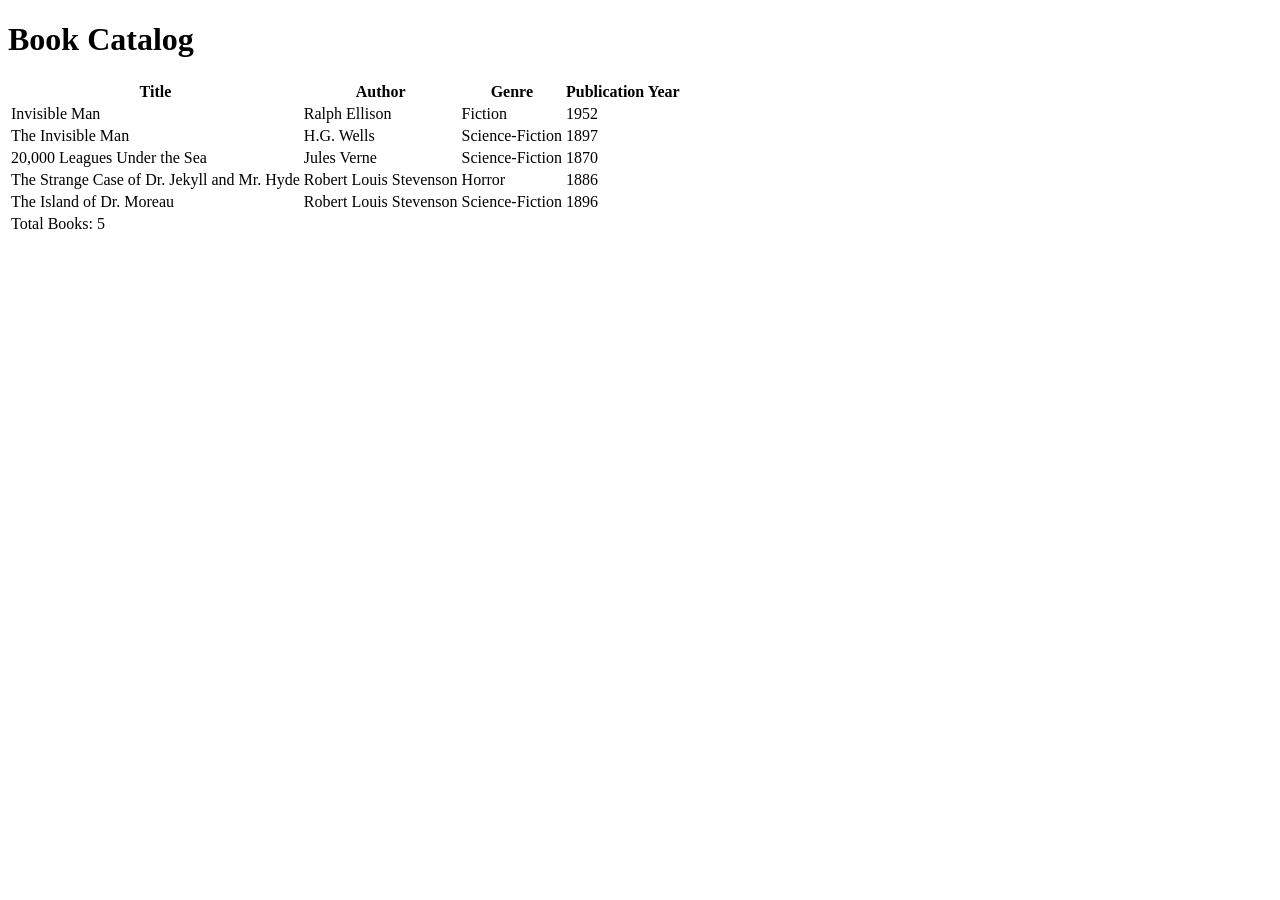
<file: Book Catalog/index.html>
<!DOCTYPE html>
<html lang="en">
<head>
    <meta charset="UTF-8">
    <meta name="viewport" content="width=device-width, initial-scale=1.0">
    <title>Book Catalog</title>
</head>
<body>
   <h1>Book Catalog</h1>
   <table>
        <thead>
            <tr>
            <th>Title</th>
            <th>Author</th>
            <th>Genre</th>
            <th>Publication Year</th>
            </tr>
        </thead>
        <tbody>
        <tr>
            <td>Invisible Man</td>
            <td>Ralph Ellison</td>
            <td>Fiction</td>
            <td>1952</td>
        </tr>
        <tr>
            <td>The Invisible Man</td>
            <td>H.G. Wells</td>
            <td>Science-Fiction</td>
            <td>1897</td>
        </tr>
        <tr>
            <td>20,000 Leagues Under the Sea</td>
            <td>Jules Verne</td>
            <td>Science-Fiction</td>
            <td>1870</td>
        </tr>
        <tr>
            <td>The Strange Case of Dr. Jekyll and Mr. Hyde</td>
            <td>Robert Louis Stevenson</td>
            <td>Horror</td>
            <td>1886</td>
        </tr>
        <tr>
            <td>The Island of Dr. Moreau</td>
            <td>Robert Louis Stevenson</td>
            <td>Science-Fiction</td>
            <td>1896</td>
        </tr>
        </tbody>
   <tfoot>
    <tr>
        <td colspan="4">
            Total Books: 5
        </td>
    </tr>
   </tfoot>
   </table> 
</body>
</html>
</file>
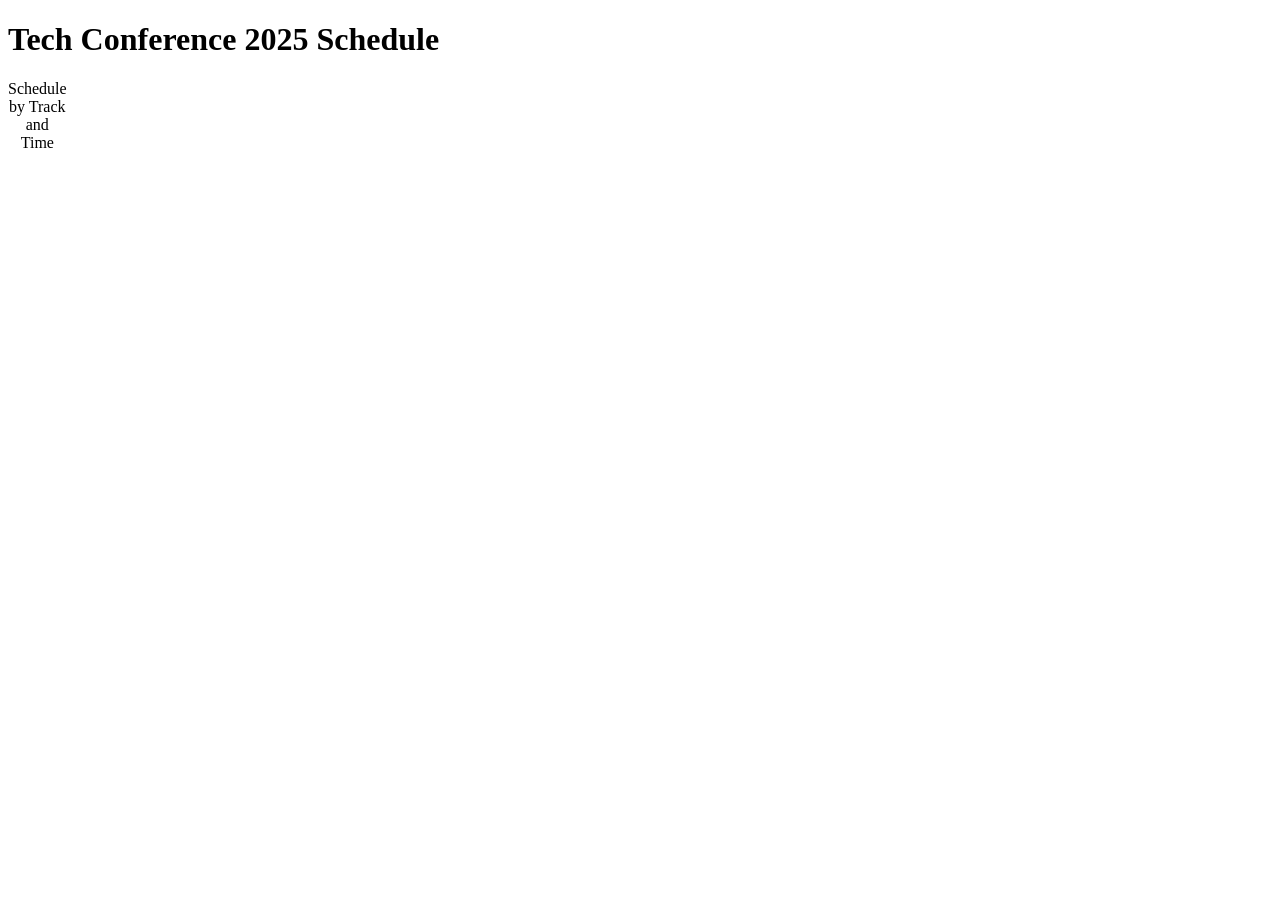
<file: Conference/index.html>
<!DOCTYPE html>
<html lang="en">
<head>
    <meta charset="UTF-8">
    <meta name="viewport" content="width=device-width, initial-scale=1.0">
    <title>Tech Conference 2025 Schedule</title>
</head>
<body>
  <h1>Tech Conference 2025 Schedule</h1>  
  <table>
    <caption>
        Schedule by Track and Time
    </caption>
  </table>
</body>
</html>
</file>
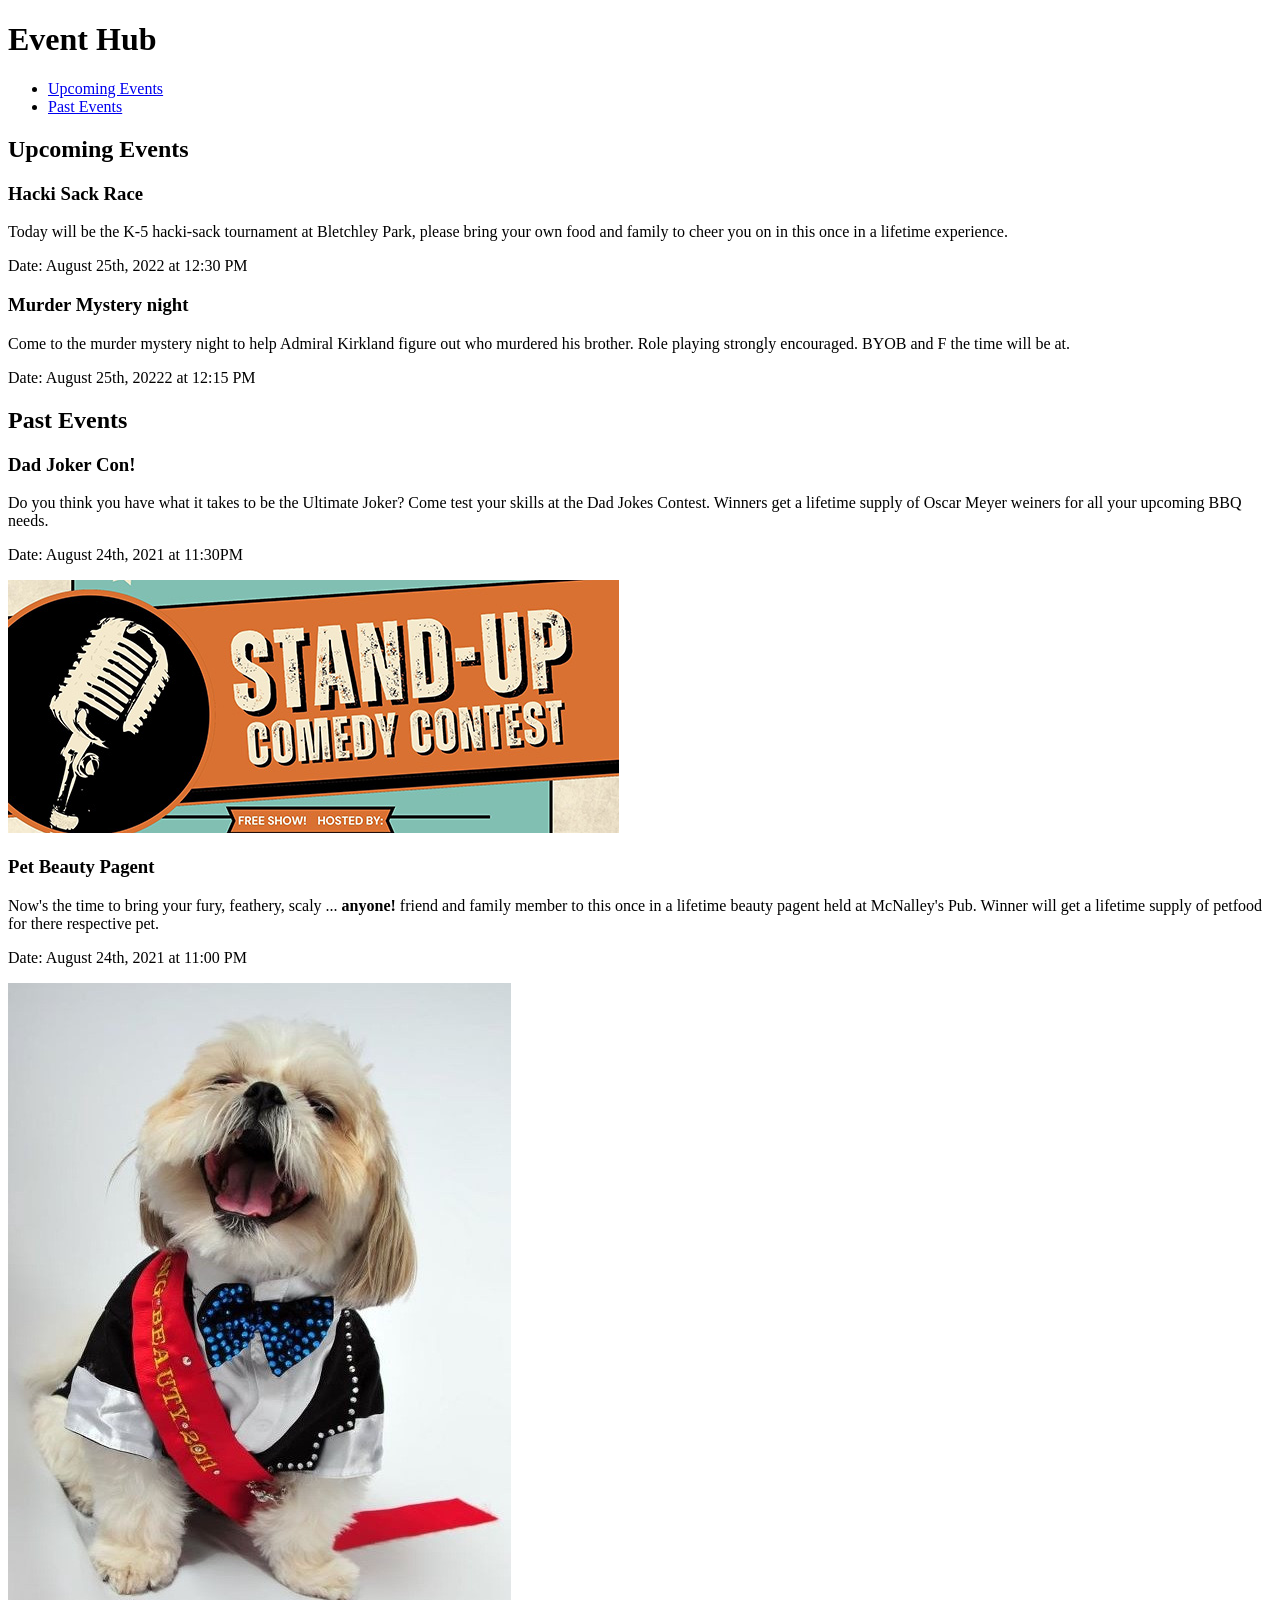
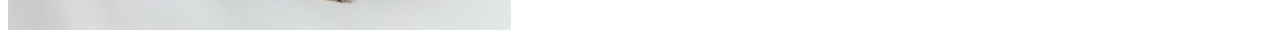
<file: Event Hub/index.html>
<!DOCTYPE html>
<html lang="en">
<head>
    <meta charset="UTF-8">
    <meta name="viewport" content="width=device-width, initial-scale=1.0">
    <title>Event Hub</title>
</head>
<body>
    <header>
        <h1 >Event Hub</h1>
        <nav>

<ul>
    <li>
        <a href="#upcoming-events">Upcoming Events</a>
    </li>
    <li>
        <a href="#past-events">Past Events</a>
    </li>
</ul>
        </nav>

    </header>
 <main>
    <section id="upcoming-events"><h2>Upcoming Events</h2>
    <article> <h3> Hacki Sack Race </h3>
    <p>Today will be the K-5 hacki-sack tournament at Bletchley Park, please bring your own food and family to cheer you on in this once in a lifetime experience. </p>
    <p> Date: <time datetime="2022-8-25T12:30">August 25th, 2022 at 12:30 PM</time></p>
    </article>
    <article>
        <h3>Murder Mystery night</h3>
        <p>Come to the murder mystery night to help Admiral Kirkland figure out who murdered his brother.  Role playing strongly encouraged. BYOB and F the time will be at.</p>
     <p> Date: <time datetime="2022-8-25T12:15"> August 25th, 20222 at 12:15 PM</time></p>
    </article>
    </section>

    <section id="past-events"> <h2>Past Events</h2>
        <article>
            <h3>Dad Joker Con!</h3>
              
                <p> Do you think you have what it takes to be the Ultimate Joker?  Come test your skills at the Dad Jokes Contest.  Winners get a lifetime supply of Oscar Meyer weiners for all your upcoming BBQ needs.</p>
    <p>
Date: <time datetime="2021-8-24T11:30"> August 24th, 2021 at 11:30PM</time>
        </p>
        <img src="comedy.jpg" alt="banner picutre for a comedy contest">
        </article>
        <article>
            <h3>Pet Beauty Pagent</h3>
            <p>
                Now's the time to bring your fury, feathery, scaly ... <b>anyone!</b> friend and family member to this once in a lifetime beauty pagent held at McNalley's Pub.  Winner will get a lifetime supply of petfood for there respective pet.
            </p>
            <p>
                Date: <time datetime="2021-8-24T11:00">August 24th, 2021 at 11:00 PM</time>
            </p>
            <img src="pet-beauty.jpg" alt="picture of a dog wining a beauty contest.">
        </article>
   
    </section>
    <!-- test commit for this file -->
 </main> 
</body>
</html>
</file>
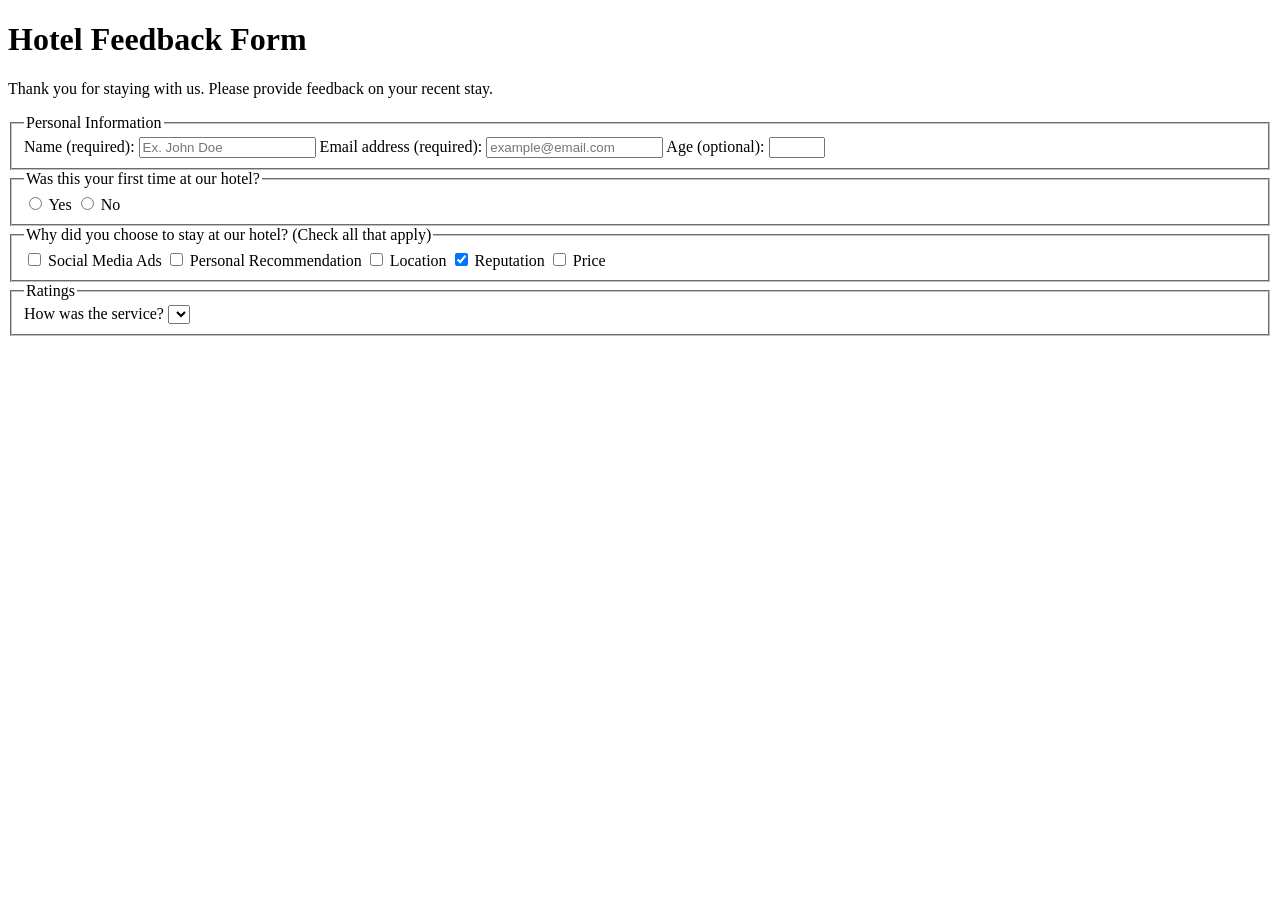
<file: Hotel/index.html>
<!DOCTYPE html>
<html lang="en">
<head>
    <meta charset="UTF-8">
    <meta name="viewport" content="width=device-width, initial-scale=1.0">
    <title>Hotel Feedback Form</title>
</head>
<body>
   <header>
    <h1>Hotel Feedback Form</h1>
    <p>Thank you for staying with us. Please provide feedback on your recent stay.</p>
   </header>
   <main>
    <form action="https://hotel-feedback.freecodecamp.org" method="POST">
        <fieldset>
            <legend>
                Personal Information
            </legend>
            <label for="full-name">Name (required): </label>
            <input type="text" id="full-name" name="name" placeholder="Ex. John Doe" size="20">
        <label for="email">Email address (required): </label>
        <input type="email" id="email" name="email" placeholder="example@email.com" size="20" required>
        <label for="age">Age (optional):</label>
        <input type="number" name="age" id="age" min="3" max="100">
        </fieldset>
        <fieldset>
            <legend>Was this your first time at our hotel?</legend>
            <input type="radio" name="hotel-stay" id="yes-option">
            <label for="yes-option">Yes</label>
            <input type="radio" name="hotel-stay" id="no-option">
            <label for="no-option">No</label>
        </fieldset>
    <fieldset>
        <legend>Why did you choose to stay at our hotel?  (Check all that apply)</legend>
        <input type="checkbox" id="ads" name="ads" value="ads">
        <!-- checkbox for forms and social media options -->
        <label for="ads">Social Media Ads</label>
        <input type="checkbox" id="recommendation" name="recommendation" value="recommendation">
        <label for="recommendation">Personal Recommendation</label>
        <input type="checkbox" id="location" name="location" value="location">
        <label for="location">Location</label>
        <input type="checkbox" id="reputation" name="reputation" value="reputation" checked>
        <label for="reputation">Reputation</label>

        <!-- price form checkbox -->
         <input type="checkbox" id="price" name="price" value="price">
         <label for="price">Price</label>
    </fieldset>
    <fieldset>
        <legend>Ratings</legend>
        <label for="service">How was the service?</label>
        <select name="service" id="service" option="Poor" option="Satisfactory"></select>
    </fieldset>
    </form>
   </main>

</body>
</html>
</file>
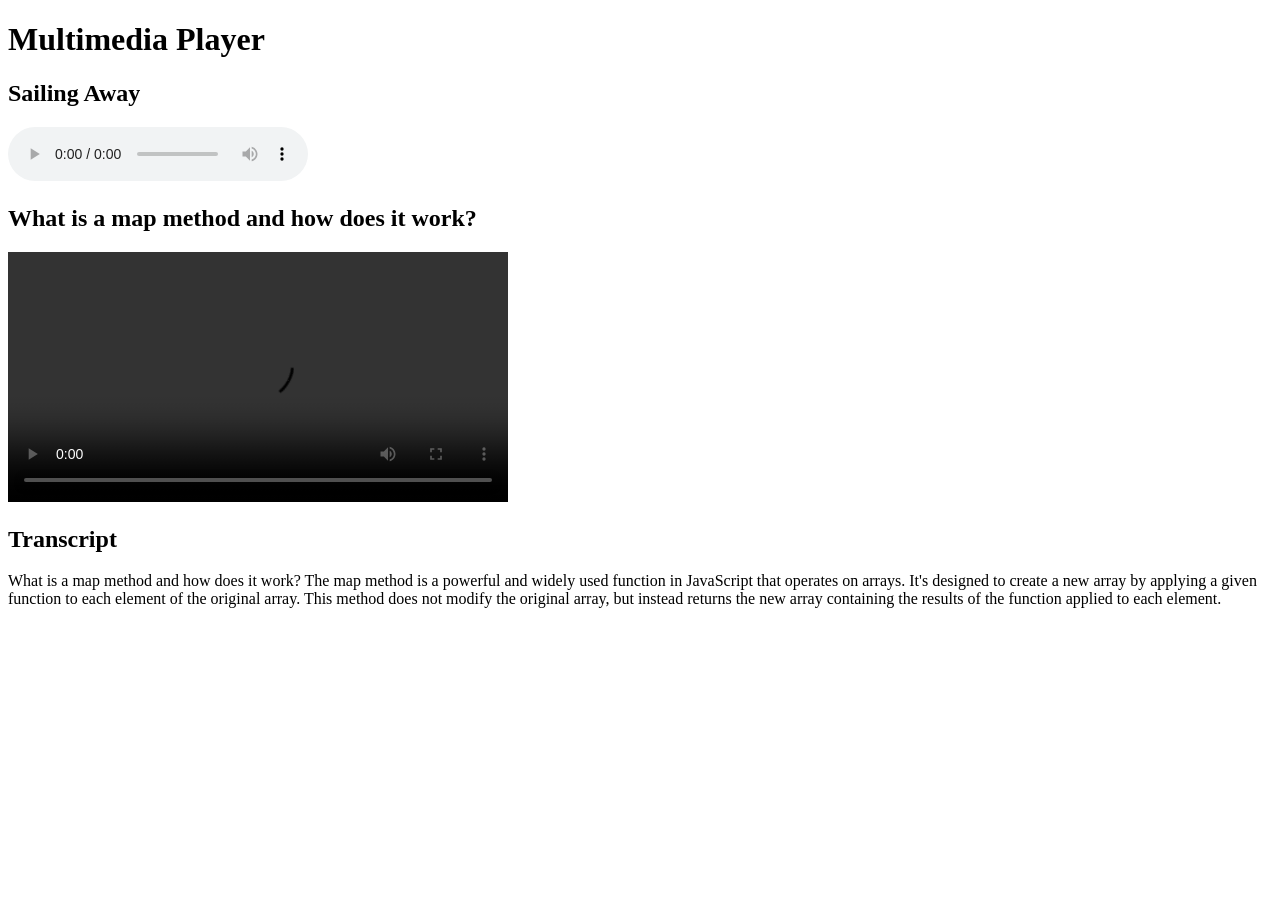
<file: Media Player/index.html>
<!DOCTYPE html>
<html lang="en">
<head>
    <meta charset="UTF-8">
    <meta name="viewport" content="width=device-width, initial-scale=1.0">
    <title>Media Player</title>
</head>
<body>
  <h1>Multimedia Player</h1>  
  <section>
    <h2>Sailing Away</h2>
        <audio controls aria-label="true">
            <source src="https://cdn.freecodecamp.org/curriculum/js-music-player/sailing-away.mp3" type="audio/mp3">
        </audio>
  </section>
  <section>
    <h2>What is a map method and how does it work?</h2>
    <video controls width="500" aria-label="true">
        <source src="https://cdn.freecodecamp.org/curriculum/labs/What is the map method and how does it work.mp4" type="video/mp4">
        <track src="Subtitle.txt" kind="captions" srclang="eng" label="video/subtitles"></track>
    </video>
  </section>
  <section>
    <h2>Transcript</h2>
    <p>What is a map method and how does it work? The map method is a powerful and widely used function in JavaScript that operates on arrays. It's designed to create a new array by applying a given function to each element of the original array. This method does not modify the original array, but instead returns the new array containing the results of the function applied to each element.</p>
  </section>
</body>
</html>
</file>
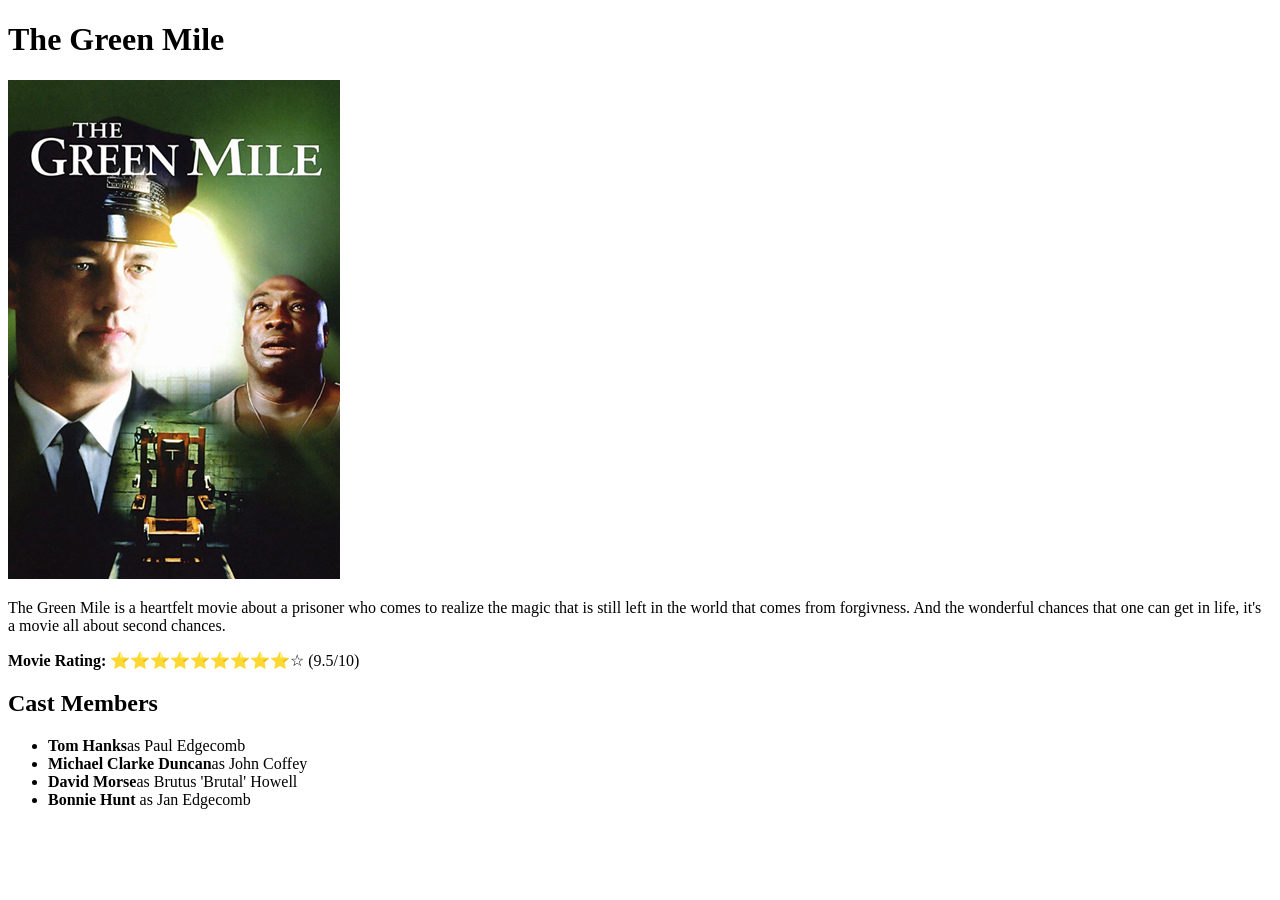
<file: Movie Page/index.html>
<!DOCTYPE html>
<html lang="en">
<head>
    <meta charset="UTF-8">
    <meta name="viewport" content="width=device-width, initial-scale=1.0">
    <title>Movie Review</title>
</head>
<body>
    <!--insert the main section here  -->
    <main>
        <h1>The Green Mile</h1>
        <img src="green-mile.png" alt="picture of the Green Mile movie">
    <p>
        The Green Mile is a heartfelt movie about a prisoner who comes to realize the magic that is still left in the world that comes from forgivness.  And the wonderful chances that one can get in life, it's a movie all about second chances.
    </p>
    <p>
        
<strong>Movie Rating:</strong>
       <span aria-hidden="true">
⭐⭐⭐⭐⭐⭐⭐⭐⭐☆ 
       </span>
(9.5/10)
    </p>
    <h2>Cast Members
    </h2>
    <ul>
        <li><strong>Tom Hanks</strong>as Paul Edgecomb</li>
        <li><strong>Michael Clarke Duncan</strong>as John Coffey</li>
        <li><strong>David Morse</strong>as Brutus 'Brutal' Howell</li>
        <li><strong>Bonnie Hunt</strong> as Jan Edgecomb</li>
    </ul>
    </main>
</body>
</html>
</file>
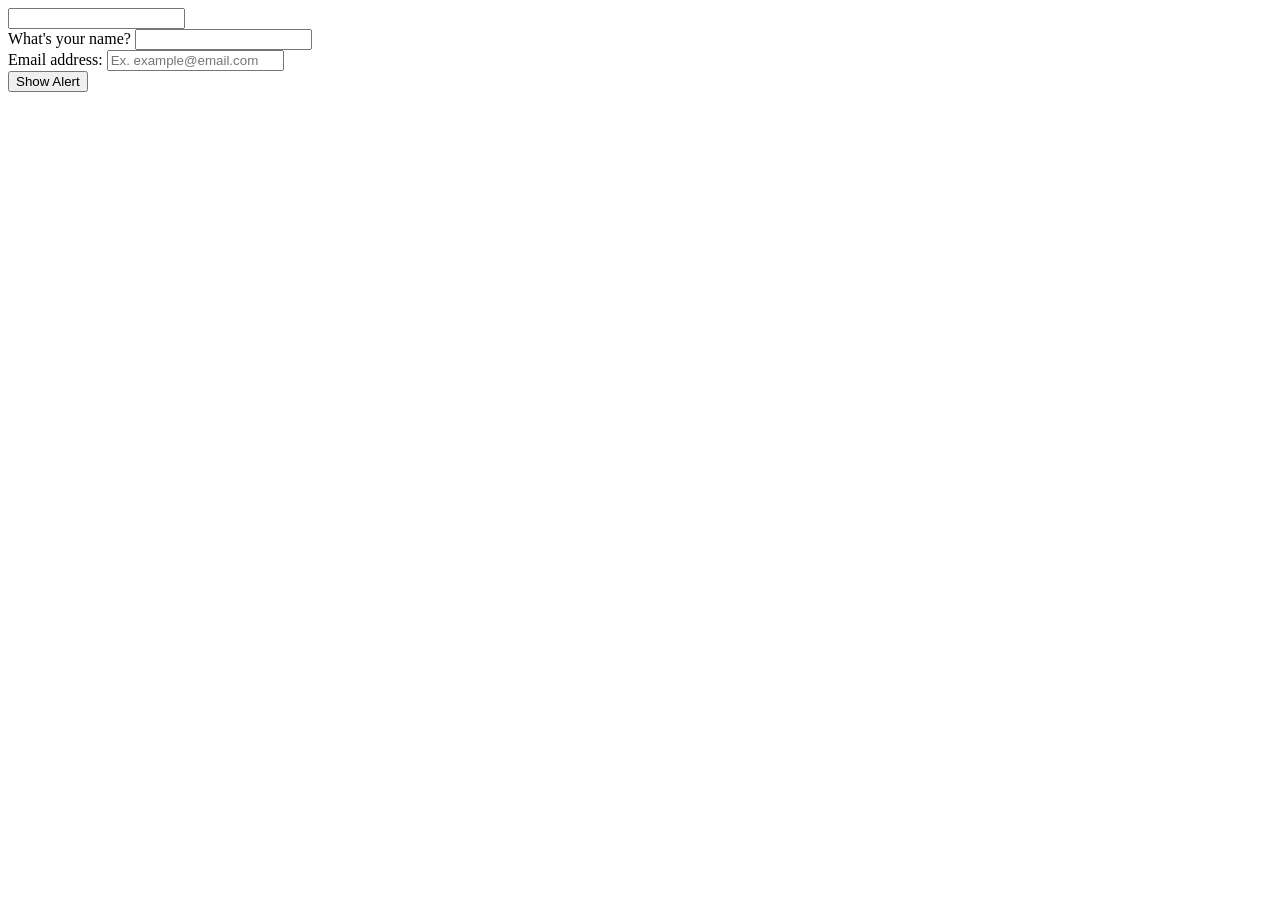
<file: Practice/index.html>
<!DOCTYPE html>
<html lang="en">
<head>
    <meta charset="UTF-8">
    <meta name="viewport" content="width=device-width, initial-scale=1.0">
    <title>Practice Examples and Lectures</title>
</head>
<body>
   <form action="https://www.google.com">
    <input type="text" />
   </form>

<!--  adding a label to the form-->
   <form action="https://www.google.com">
    <label for="name">
        What's your name?
    <input type="text" />
    </label>
   </form>

   <!-- adding an email form -->
    
   <form action="https://www.google.com">
    <label for="email">
        Email address:

    </label>
    <input type="email" id="email" placeholder="Ex. example@email.com"/>
   </form>

<section>
    <button type="button">Show Alert</button>
</section>


<form action=" "></form>

</body>
</html>
</file>
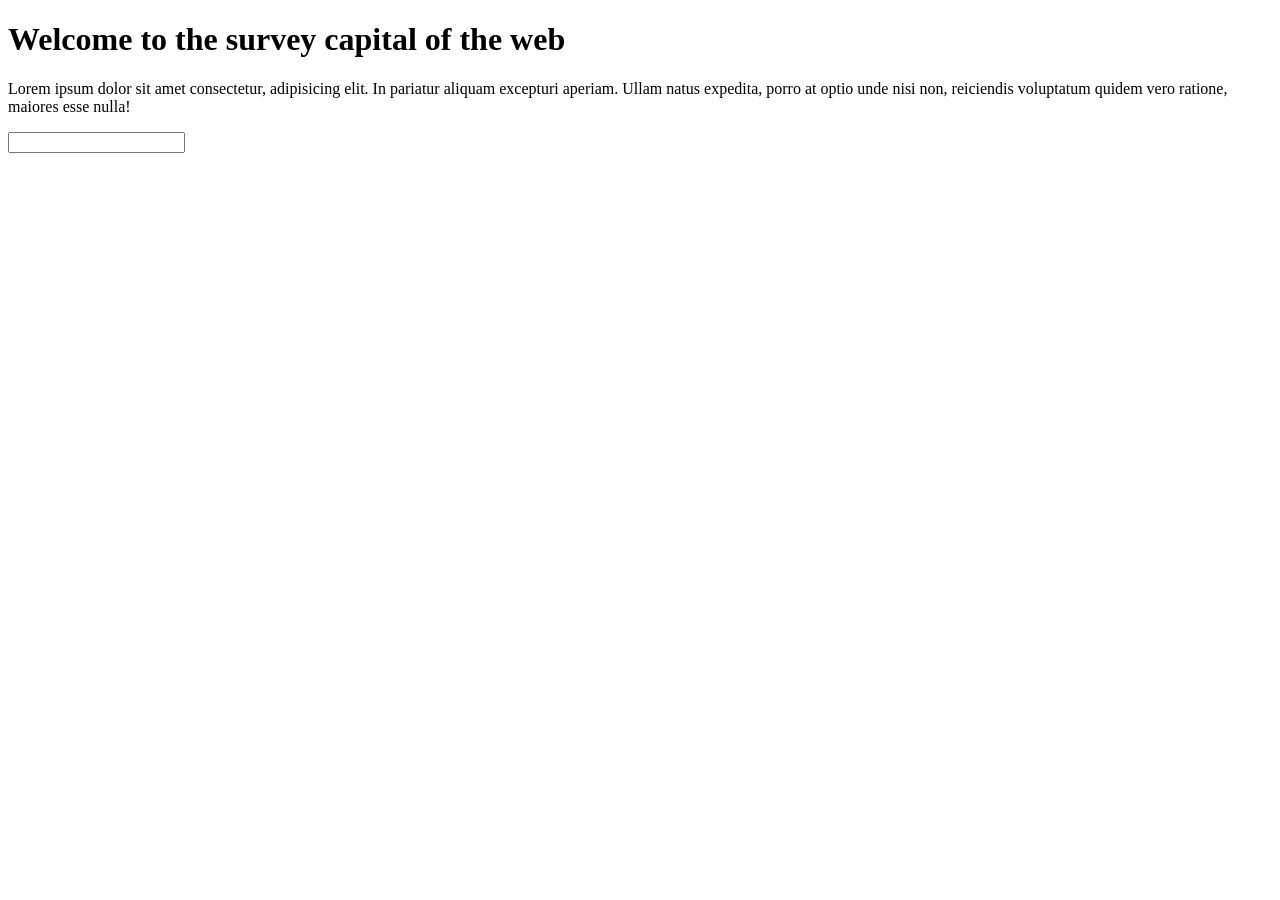
<file: Survey/index.html>
<!DOCTYPE html>
<html lang="en">
<head>
    <meta charset="UTF-8">
    <meta name="viewport" content="width=device-width, initial-scale=1.0">
    <title>Survey Form</title>
</head>
<body>
 <h1 id="title">Welcome to the survey capital of the web</h1>   
 <p id="description">Lorem ipsum dolor sit amet consectetur, adipisicing elit. In pariatur aliquam excepturi aperiam. Ullam natus expedita, porro at optio unde nisi non, reiciendis voluptatum quidem vero ratione, maiores esse nulla!</p>
 <form action="survey-form">
    <input type="name" type="text" required #survey-form>
 </form>
 <!-- some text to write in the description -->
</body>
</html>
</file>
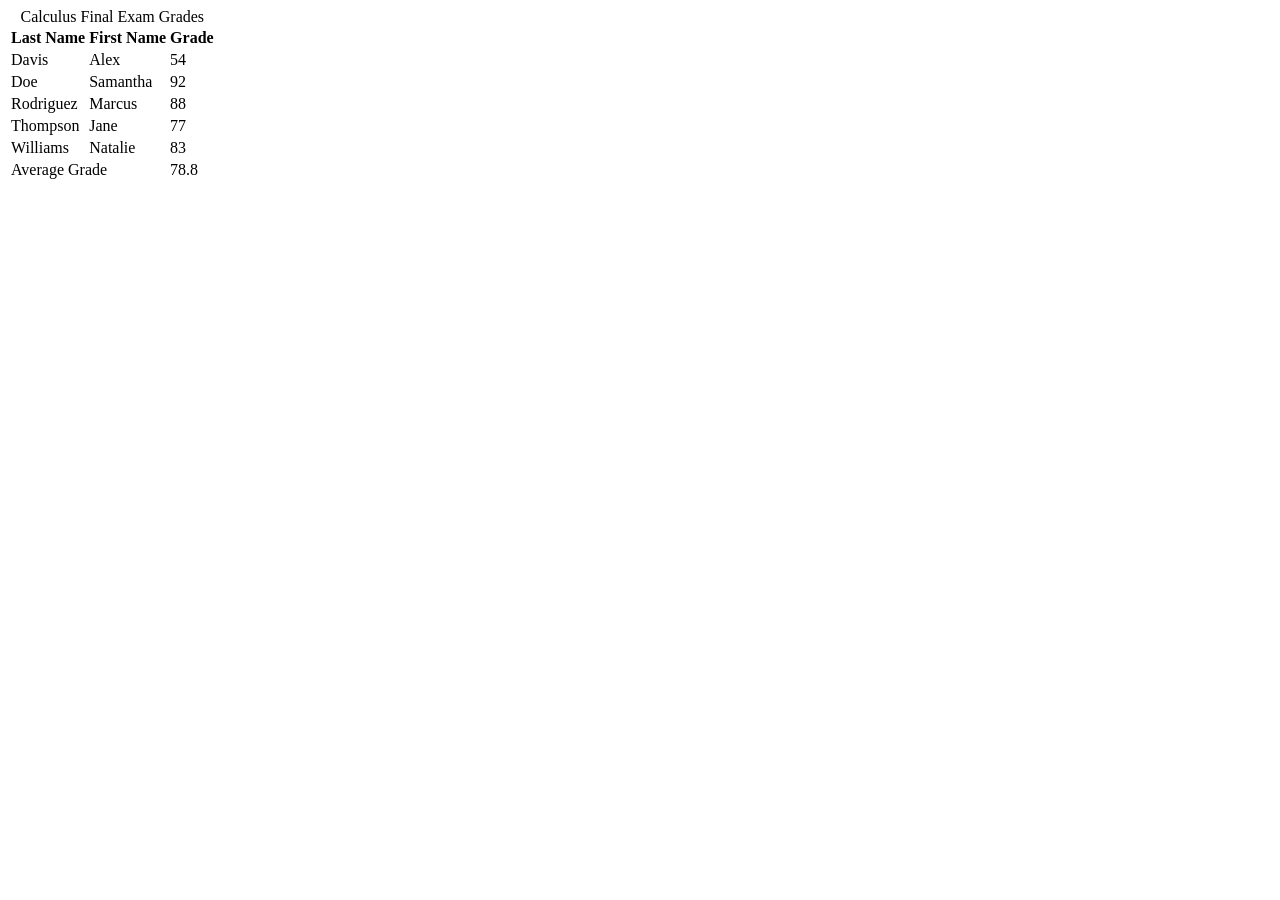
<file: Test Form/index.html>
<!DOCTYPE html>
<html lang="en">
<head>
    <meta charset="UTF-8">
    <meta name="viewport" content="width=device-width, initial-scale=1.0">
    <title>Calculus Final Exams Table</title>
</head>
<body>
   <table>
    <caption> Calculus Final Exam Grades</caption>   
    <thead>
<tr>
    <th>Last Name</th>
    <th>First Name</th>
    <th>Grade</th>
</tr>
<tbody>
<tr>
<td>Davis</td>
<td>Alex</td>
<td>54</td>
</tr>
<tr>
<td>Doe</td>
<td>Samantha</td>
<td>92</td>
</tr>
<tr>
<td>Rodriguez</td>
<td>Marcus</td>
<td>88</td>
</tr>
<tr>
    <td>Thompson</td>
    <td>Jane</td>
    <td>77</td>
</tr>
<tr>
    <td>Williams</td>
    <td>Natalie</td>
    <td>83</td>
</tr>
<tfoot>
    <tr>
        <td colspan="2">Average Grade</td>
        <td>78.8</td>
    </tr>
</tfoot>
</tbody>
    </thead>
   </table> 
</body>
</html>
</file>
